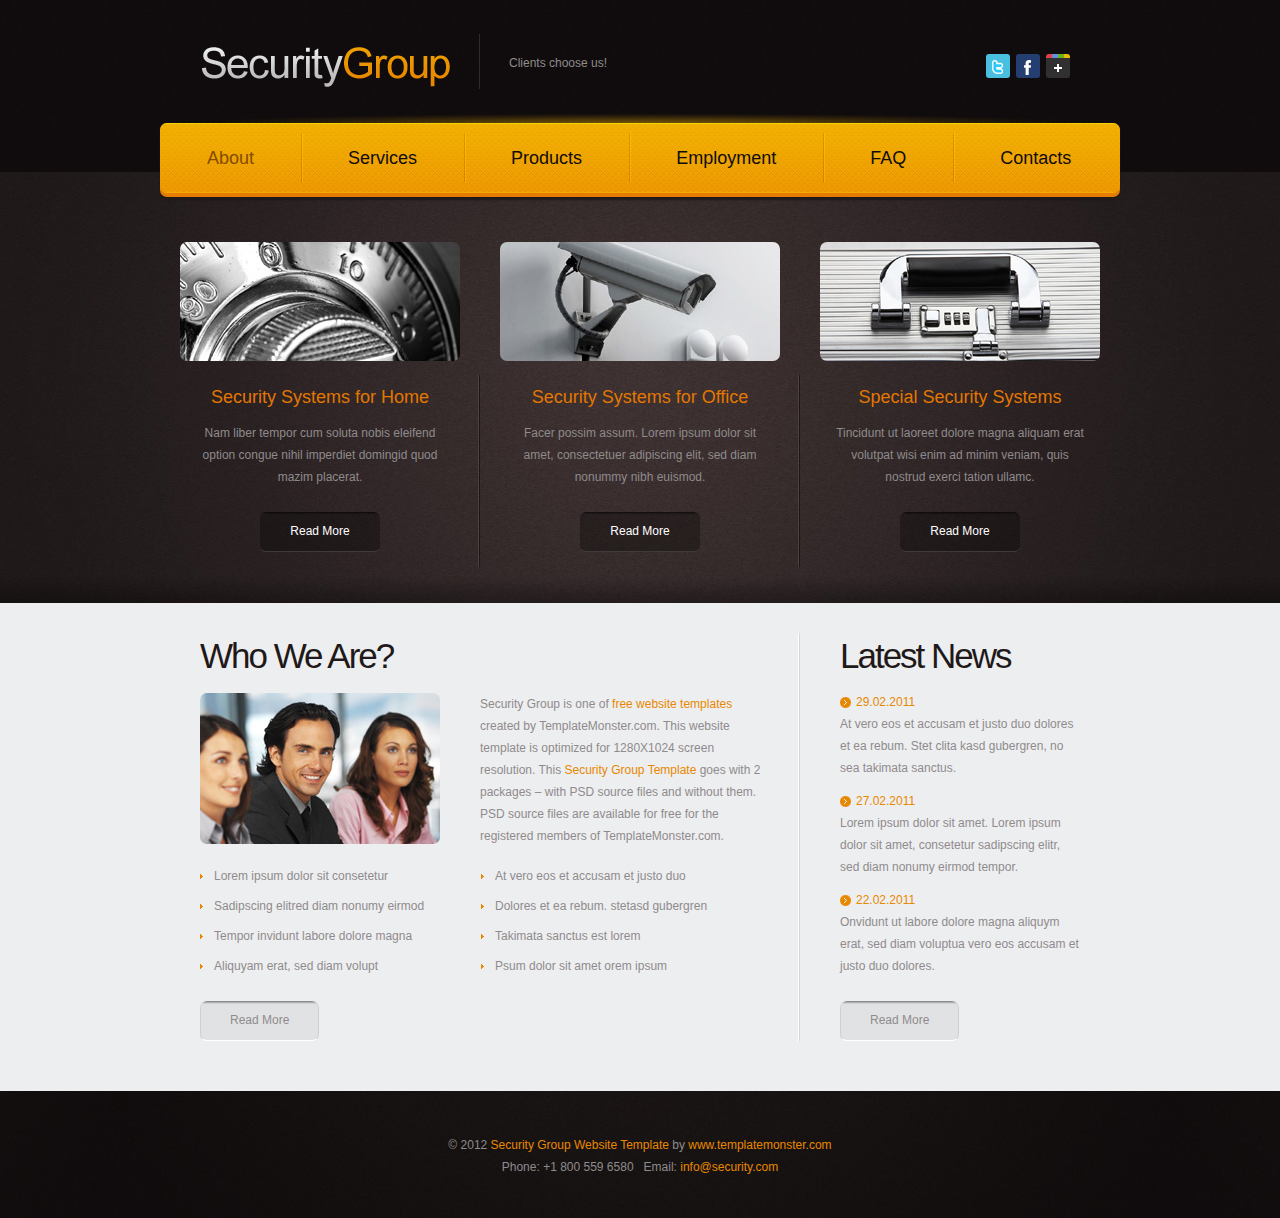
<file: site/index.html>
<!DOCTYPE html>
<html lang="en">
<head>
    <title>About</title>
    <meta charset="utf-8">
    <link rel="stylesheet" type="text/css" media="screen" href="css/reset.css">
    <link rel="stylesheet" type="text/css" media="screen" href="css/style.css">
    <script src="js/jquery-1.7.min.js"></script>
    <script src="js/jquery.easing.1.3.js"></script>
    <script src="js/FF-cash.js"></script>
	<!--[if lt IE 8]>
       <div style=' clear: both; text-align:center; position: relative;'>
         <a href="http://windows.microsoft.com/en-US/internet-explorer/products/ie/home?ocid=ie6_countdown_bannercode">
           <img src="http://storage.ie6countdown.com/assets/100/images/banners/warning_bar_0000_us.jpg" border="0" height="42" width="820" alt="You are using an outdated browser. For a faster, safer browsing experience, upgrade for free today." />
        </a>
      </div>
    <![endif]-->
    <!--[if lt IE 9]>
   		<script type="text/javascript" src="js/html5.js"></script>
    	<link rel="stylesheet" type="text/css" media="screen" href="css/ie.css">
	<![endif]-->
</head>
<body>

<!--==============================header=================================-->
  <header>
  	<div class="main">
      <div class="wrap">
          <h1><a href="index.html"><img src="images/logo.png" alt=""></a></h1>
          <div class="slogan">Clients choose us!</div>
          <div class="tooltips">
          	<a href="#"><img src="images/icon-1.png" alt=""></a><a href="#"><img src="images/icon-2.png" alt=""></a><a href="#"><img src="images/icon-3.png" alt=""></a>
          </div>
      </div>
      <div class="nav-shadow">
      	<div>
          <nav>
              <ul class="menu">
                  <li class="current"><a href="index.html">About</a></li>
                  <li><a href="services.html">Services</a></li>
                  <li><a href="products.html">Products</a></li>
                  <li><a href="employment.html">Employment</a></li>
                  <li><a href="faq.html">FAQ</a></li>
                  <li><a href="contacts.html">Contacts</a></li>
              </ul>    
          </nav>
         </div> 
      </div>
    </div> 
    <div class="header-content">
      <div class="wrap main">
      	<div class="block-1">
        	<img src="images/page1-img1.jpg" alt="" class="img-radius">
            <div class="border-1">
            	<p class="color-1 p2">Security Systems for Home</p>
                <p>Nam liber tempor cum soluta nobis eleifend option congue nihil imperdiet domingid quod mazim placerat.</p>
                <a href="#" class="button top-1">Read More</a>
            </div>
        </div>
        <div class="block-1">
        	<img src="images/page1-img2.jpg" alt="" class="img-radius">
            <div class="border-1">
            	<p class="color-1 p2">Security Systems for Office</p>
                <p>Facer possim assum. Lorem ipsum dolor sit amet, consectetuer adipiscing elit, sed diam nonummy nibh euismod.</p>
                <a href="#" class="button top-1">Read More</a>
            </div>
        </div>
        <div class="block-1">
        	<img src="images/page1-img3.jpg" alt="" class="img-radius">
            <div>
            	<p class="color-1 p2">Special Security Systems</p>
                <p>Tincidunt ut laoreet dolore magna aliquam erat volutpat wisi enim ad minim veniam, quis nostrud exerci tation ullamc.</p>
                <a href="#" class="button top-1">Read More</a>
            </div>
        </div>
      </div>
    </div>
  </header>
<!--==============================content================================-->
  <section id="content">
      <div>
      	<div class="wrap">
        	<div class="col-1 border-2">
            	<h2 class="p3">Who We Are?</h2>
                <div class="wrap">
                	<img src="images/page1-img4.jpg" alt="" class="img-indent img-radius">
                    <p class="extra-wrap">Security Group is one of <a href="http://blog.templatemonster.com/free-website-templates/" class="link" target="_blank">free website templates</a> created by TemplateMonster.com. This website template is optimized for 1280X1024 screen resolution. This <a href="http://blog.templatemonster.com/2012/03/12/free-website-template-security-project/" class="link" target="_blank" rel="nofollow">Security Group Template</a> goes with 2 packages – with PSD source files and without them. PSD source files are available for free for the registered members of TemplateMonster.com.</p>
                </div>
                <div class="wrap top-2">
                	<ul class="list-1 fleft">
                    	<li><a href="#">Lorem ipsum dolor sit  consetetur</a></li>
                        <li><a href="#">Sadipscing elitred diam nonumy eirmod</a></li>
                        <li><a href="#">Tempor invidunt labore dolore magna</a></li>
                        <li><a href="#">Aliquyam erat, sed diam volupt</a></li>
                    </ul>
                    <ul class="list-1 fleft">
                    	<li><a href="#">At vero eos et accusam et justo duo</a></li>
                        <li><a href="#">Dolores et ea rebum. stetasd gubergren</a></li>
                        <li><a href="#">Takimata sanctus est lorem</a></li>
                        <li><a href="#">Psum dolor sit amet orem ipsum</a></li>
                    </ul>
                </div>
                <a href="#" class="button-1 top-3">Read More</a>
            </div>
            <div class="col-2">
            	<h2 class="p2">Latest News</h2>
                <a href="#" class="link-2">29.02.2011</a>
                <p class="p4">At vero eos et accusam et justo duo dolores et ea rebum. Stet clita kasd gubergren, no sea takimata sanctus.</p>
                <a href="#" class="link-2">27.02.2011</a>
                <p class="p4">Lorem ipsum dolor sit amet. Lorem ipsum dolor sit amet, consetetur sadipscing elitr, sed diam nonumy eirmod tempor.</p>
                <a href="#" class="link-2">22.02.2011</a>
                <p>Onvidunt ut labore dolore magna aliquym erat, sed diam voluptua vero eos accusam et justo duo dolores.</p>
                <a href="#" class="button-1 top-1">Read More</a>
            </div>    
        </div>
      </div>
  </section> 
<!--==============================footer=================================-->
  <footer>
      <p>© 2012 <a href="#" class="link">Security Group Website Template</a> by <a class="link" href="http://www.templatemonster.com/" target="_blank" rel="nofollow">www.templatemonster.com</a></p>
      <p>Phone: +1 800 559 6580 &nbsp; Email: <a href="#" class="link">info@security.com</a></p>
  </footer>	
</body>
</html>
</file>
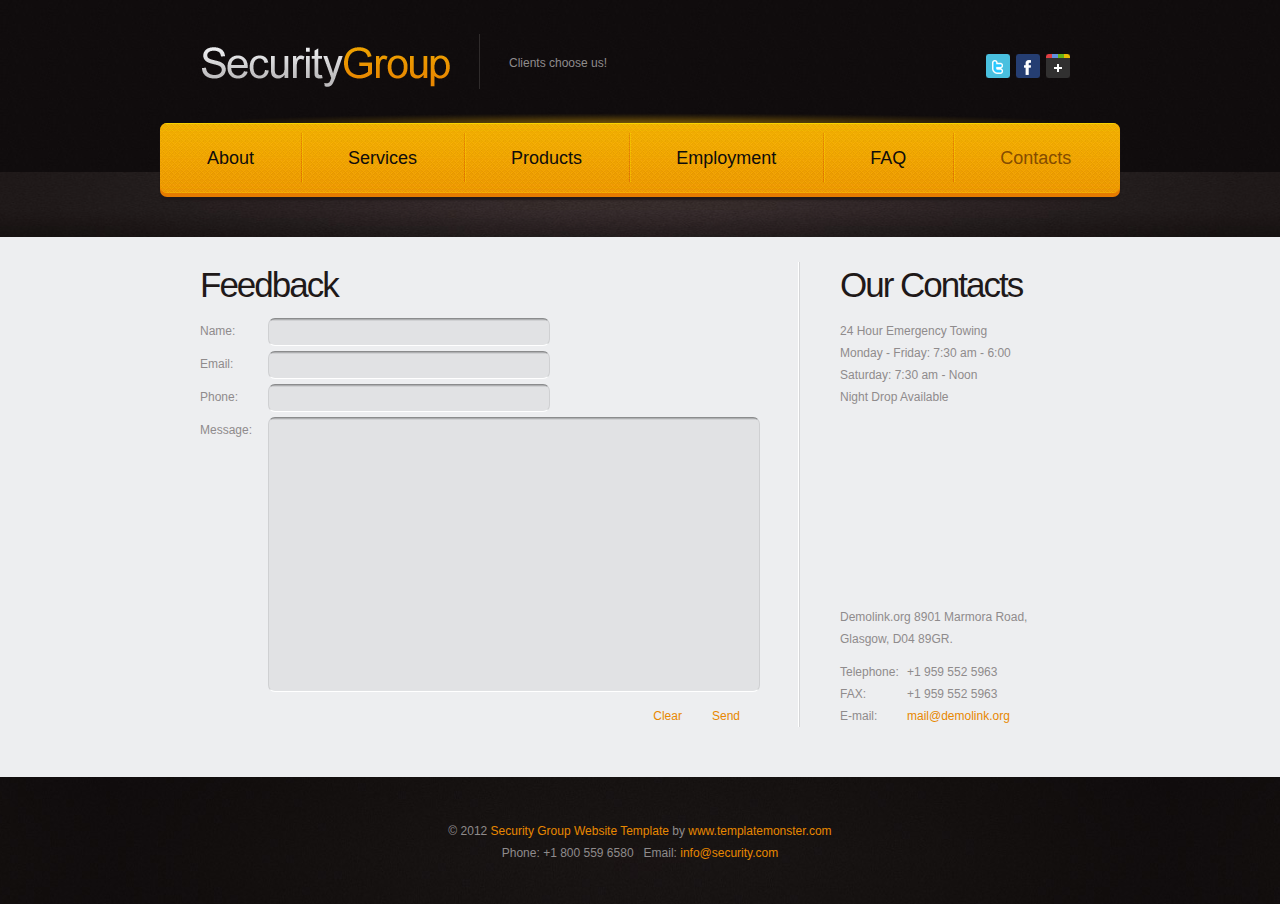
<file: site/contacts.html>
<!DOCTYPE html>
<html lang="en">
<head>
    <title>Contacts</title>
    <meta charset="utf-8">
    <link rel="stylesheet" type="text/css" media="screen" href="css/reset.css">
    <link rel="stylesheet" type="text/css" media="screen" href="css/style.css">
    <script src="js/jquery-1.7.min.js"></script>
    <script src="js/jquery.easing.1.3.js"></script>
    <script src="js/FF-cash.js"></script>
	<!--[if lt IE 8]>
       <div style=' clear: both; text-align:center; position: relative;'>
         <a href="http://windows.microsoft.com/en-US/internet-explorer/products/ie/home?ocid=ie6_countdown_bannercode">
           <img src="http://storage.ie6countdown.com/assets/100/images/banners/warning_bar_0000_us.jpg" border="0" height="42" width="820" alt="You are using an outdated browser. For a faster, safer browsing experience, upgrade for free today." />
        </a>
      </div>
    <![endif]-->
    <!--[if lt IE 9]>
   		<script type="text/javascript" src="js/html5.js"></script>
    	<link rel="stylesheet" type="text/css" media="screen" href="css/ie.css">
	<![endif]-->
</head>
<body>

<!--==============================header=================================-->
  <header>
  	<div class="main">
      <div class="wrap">
          <h1><a href="index.html"><img src="images/logo.png" alt=""></a></h1>
          <div class="slogan">Clients choose us!</div>
          <div class="tooltips">
          	<a href="#"><img src="images/icon-1.png" alt=""></a><a href="#"><img src="images/icon-2.png" alt=""></a><a href="#"><img src="images/icon-3.png" alt=""></a>
          </div>
      </div>
      <div class="nav-shadow">
      	<div>
          <nav>
              <ul class="menu">
                  <li><a href="index.html">About</a></li>
                  <li><a href="services.html">Services</a></li>
                  <li><a href="products.html">Products</a></li>
                  <li><a href="employment.html">Employment</a></li>
                  <li><a href="faq.html">FAQ</a></li>
                  <li class="current"><a href="contacts.html">Contacts</a></li>
              </ul>    
          </nav>
         </div> 
      </div>
    </div> 
    <div class="header-content header-subpages"></div>
  </header> 
<!--==============================content================================-->
  <section id="content" class="content-subpages">
      <div>
      	<div class="wrap">
        	<div class="col-1 border-2">
            	<h2>Feedback</h2>
                <form id="form" method="post" >
                  <fieldset>
                    <label><strong>Name:</strong><input type="text" value=""></label>
                    <label><strong>Email:</strong><input type="text" value=""></label>
                    <label><strong>Phone:</strong><input type="text" value=""></label>
                    <label><strong>Message:</strong><textarea></textarea></label>
                    <div class="btns"><a href="#" class="link">Clear</a><a href="#" class="link" onClick="document.getElementById('form').submit()">Send</a></div>
                  </fieldset>  
                </form> 
            </div>
            <div class="col-2">
            	<h2 class="p2">Our Contacts</h2>
                <p>24 Hour Emergency Towing<br>
Monday - Friday: 7:30 am - 6:00<br>
Saturday: 7:30 am - Noon<br>
Night Drop Available</p>
                <div class="map">
                  <iframe src="http://maps.google.com/maps?f=q&amp;source=s_q&amp;hl=en&amp;geocode=&amp;q=Brooklyn,+New+York,+NY,+United+States&amp;aq=0&amp;sll=37.0625,-95.677068&amp;sspn=61.282355,146.513672&amp;ie=UTF8&amp;hq=&amp;hnear=Brooklyn,+Kings,+New+York&amp;ll=40.649974,-73.950005&amp;spn=0.01628,0.025663&amp;z=14&amp;iwloc=A&amp;output=embed"></iframe>
                </div>
                <dl>
                	<dt class="p4">Demolink.org 8901 Marmora Road,<br> Glasgow, D04 89GR.</dt>
                    <dd><span>Telephone:</span>+1 959 552 5963</dd>
                    <dd><span>FAX:</span>+1 959 552 5963</dd>
                    <dd><span>E-mail:</span><a href="#" class="link">mail@demolink.org</a></dd>
            	</dl>
            </div>    
        </div>
      </div>
  </section> 
<!--==============================footer=================================-->
  <footer>
      <p>© 2012 <a href="#" class="link">Security Group Website Template</a> by <a class="link" href="http://www.templatemonster.com/" target="_blank" rel="nofollow">www.templatemonster.com</a></p>
      <p>Phone: +1 800 559 6580 &nbsp; Email: <a href="#" class="link">info@security.com</a></p>
  </footer>	
</body>
</html>
</file>
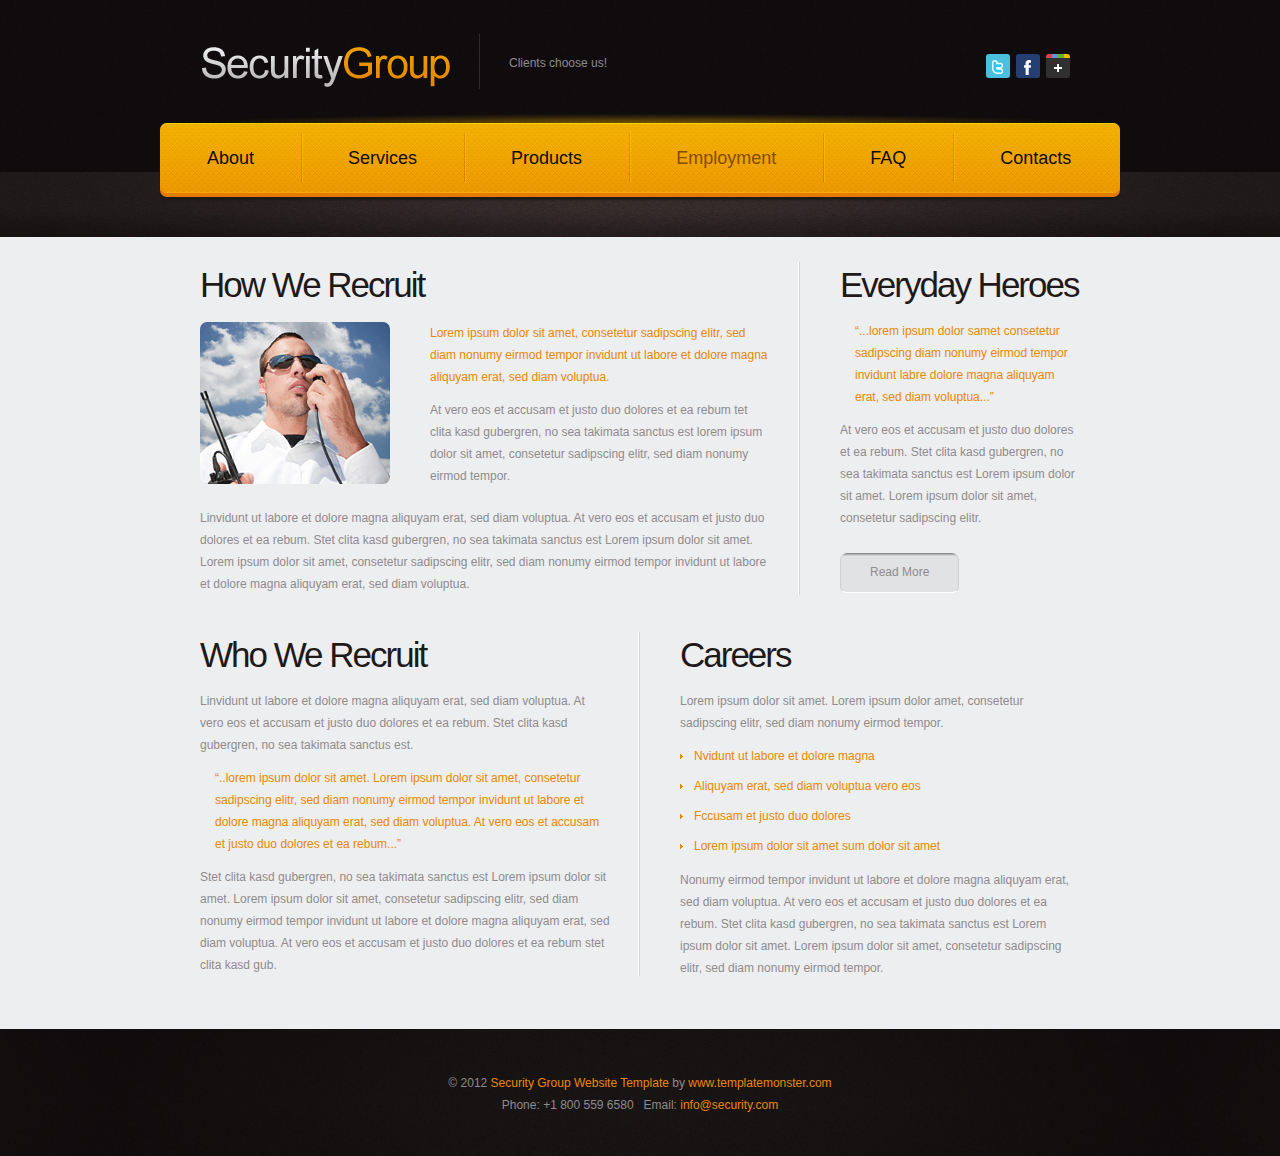
<file: site/employment.html>
<!DOCTYPE html>
<html lang="en">
<head>
    <title>Employment</title>
    <meta charset="utf-8">
    <link rel="stylesheet" type="text/css" media="screen" href="css/reset.css">
    <link rel="stylesheet" type="text/css" media="screen" href="css/style.css">
    <script src="js/jquery-1.7.min.js"></script>
    <script src="js/jquery.easing.1.3.js"></script>
    <script src="js/FF-cash.js"></script>
	<!--[if lt IE 8]>
       <div style=' clear: both; text-align:center; position: relative;'>
         <a href="http://windows.microsoft.com/en-US/internet-explorer/products/ie/home?ocid=ie6_countdown_bannercode">
           <img src="http://storage.ie6countdown.com/assets/100/images/banners/warning_bar_0000_us.jpg" border="0" height="42" width="820" alt="You are using an outdated browser. For a faster, safer browsing experience, upgrade for free today." />
        </a>
      </div>
    <![endif]-->
    <!--[if lt IE 9]>
   		<script type="text/javascript" src="js/html5.js"></script>
    	<link rel="stylesheet" type="text/css" media="screen" href="css/ie.css">
	<![endif]-->
</head>
<body>

<!--==============================header=================================-->
  <header>
  	<div class="main">
      <div class="wrap">
          <h1><a href="index.html"><img src="images/logo.png" alt=""></a></h1>
          <div class="slogan">Clients choose us!</div>
          <div class="tooltips">
          	<a href="#"><img src="images/icon-1.png" alt=""></a><a href="#"><img src="images/icon-2.png" alt=""></a><a href="#"><img src="images/icon-3.png" alt=""></a>
          </div>
      </div>
      <div class="nav-shadow">
      	<div>
          <nav>
              <ul class="menu">
                  <li><a href="index.html">About</a></li>
                  <li><a href="services.html">Services</a></li>
                  <li><a href="products.html">Products</a></li>
                  <li class="current"><a href="employment.html">Employment</a></li>
                  <li><a href="faq.html">FAQ</a></li>
                  <li><a href="contacts.html">Contacts</a></li>
              </ul>    
          </nav>
         </div> 
      </div>
    </div> 
    <div class="header-content header-subpages"></div>
  </header> 
<!--==============================content================================-->
  <section id="content" class="content-subpages">
      <div>
      	<div class="wrap">
        	<div class="col-1 border-2">
            	<h2 class="p3">How We Recruit</h2>
                <div class="wrap p5">
                	<img src="images/page4-img1.jpg" alt="" class="img-indent img-radius">
                    <div class="extra-wrap">
                    	<p class="p4"><a href="#" class="link">Lorem ipsum dolor sit amet, consetetur sadipscing elitr, sed diam nonumy eirmod tempor invidunt ut labore et dolore magna aliquyam erat, sed diam voluptua.</a></p>
                        <p>At vero eos et accusam et justo duo dolores et ea rebum tet clita kasd gubergren, no sea takimata sanctus est lorem ipsum dolor sit amet, consetetur sadipscing elitr, sed diam nonumy eirmod tempor.</p>
                    </div>
                </div>
                <p>Linvidunt ut labore et dolore magna aliquyam erat, sed diam voluptua. At vero eos et accusam et justo duo dolores et ea rebum. Stet clita kasd gubergren, no sea takimata sanctus est Lorem ipsum dolor sit amet. Lorem ipsum dolor sit amet, consetetur sadipscing elitr, sed diam nonumy eirmod tempor invidunt ut labore et dolore magna aliquyam erat, sed diam voluptua. </p>
            </div>
            <div class="col-2">
            	<h2 class="p2">Everyday Heroes</h2>
                <blockquote class="p4">“...lorem ipsum dolor samet consetetur sadipscing diam nonumy eirmod tempor invidunt labre dolore magna aliquyam erat, sed diam voluptua...” </blockquote>
                <p>At vero eos et accusam et justo duo dolores et ea rebum. Stet clita kasd gubergren, no sea takimata sanctus est Lorem ipsum dolor sit amet. Lorem ipsum dolor sit amet, consetetur sadipscing elitr.</p>
                <a href="#" class="button-1 top-1">Read More</a>
            </div>    
        </div>
        <div class="wrap top-5">
        	<div class="col-3 border-2">
            	<h2 class="p2">Who We Recruit</h2>
                <p class="p4">Linvidunt ut labore et dolore magna aliquyam erat, sed diam voluptua. At vero eos et accusam et justo duo dolores et ea rebum. Stet clita kasd gubergren, no sea takimata sanctus est.</p>
                <blockquote class="p4">“..lorem ipsum dolor sit amet. Lorem ipsum dolor sit amet, consetetur sadipscing elitr, sed diam nonumy eirmod tempor invidunt ut labore et dolore magna aliquyam erat, sed diam voluptua. At vero eos et accusam et justo duo dolores et ea rebum...” </blockquote>
                <p>Stet clita kasd gubergren, no sea takimata sanctus est Lorem ipsum dolor sit amet. Lorem ipsum dolor sit amet, consetetur sadipscing elitr, sed diam nonumy eirmod tempor invidunt ut labore et dolore magna aliquyam erat, sed diam voluptua. At vero eos et accusam et justo duo dolores et ea rebum stet clita kasd gub.</p>
            </div>
            <div class="col-4">
            	<h2 class="p2">Careers</h2>
                <p class="p4">Lorem ipsum dolor sit amet. Lorem ipsum dolor amet, consetetur sadipscing elitr, sed diam nonumy eirmod tempor.</p>
                <ul class="list-2">
                    <li><a href="#">Nvidunt ut labore et dolore magna</a></li>
                    <li><a href="#">Aliquyam erat, sed diam voluptua vero eos</a></li>
                    <li><a href="#">Fccusam et justo duo dolores</a></li>
                    <li><a href="#">Lorem ipsum dolor sit amet sum dolor sit amet</a></li>
                </ul>
                <p class="top-7">Nonumy eirmod tempor invidunt ut labore et dolore magna aliquyam erat, sed diam voluptua. At vero eos et accusam et justo duo dolores et ea rebum. Stet clita kasd gubergren, no sea takimata sanctus est Lorem ipsum dolor sit amet. Lorem ipsum dolor sit amet, consetetur sadipscing elitr, sed diam nonumy eirmod tempor.</p>
            </div>    
        </div>
      </div>
  </section> 
<!--==============================footer=================================-->
  <footer>
      <p>© 2012 <a href="#" class="link">Security Group Website Template</a> by <a class="link" href="http://www.templatemonster.com/" target="_blank" rel="nofollow">www.templatemonster.com</a></p>
      <p>Phone: +1 800 559 6580 &nbsp; Email: <a href="#" class="link">info@security.com</a></p>
  </footer>	
</body>
</html>
</file>
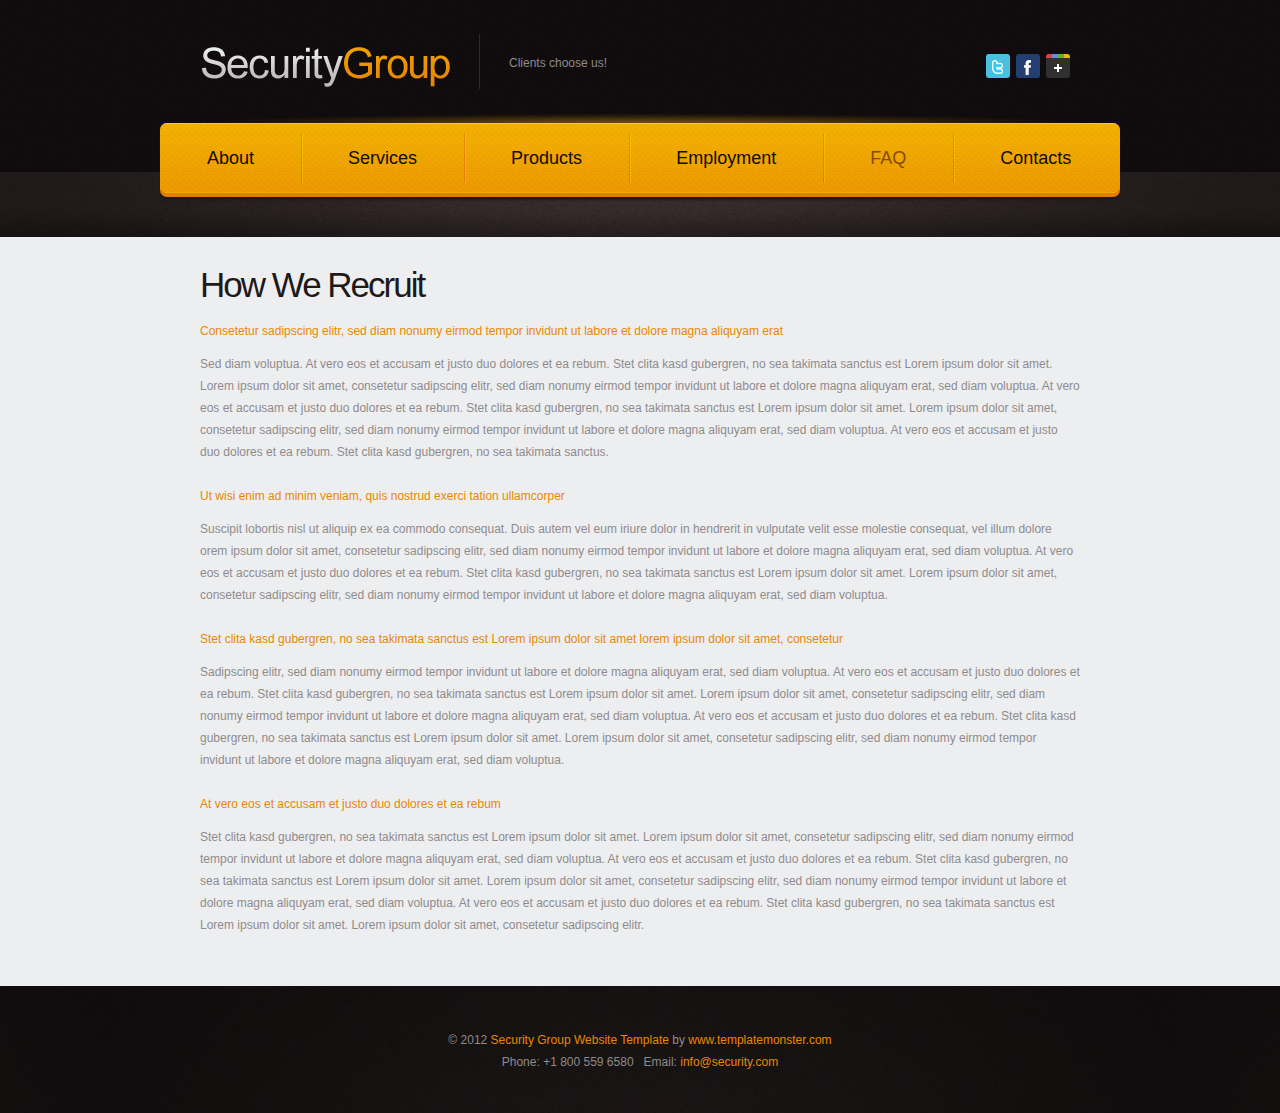
<file: site/faq.html>
<!DOCTYPE html>
<html lang="en">
<head>
    <title>FAQ</title>
    <meta charset="utf-8">
    <link rel="stylesheet" type="text/css" media="screen" href="css/reset.css">
    <link rel="stylesheet" type="text/css" media="screen" href="css/style.css">
    <script src="js/jquery-1.7.min.js"></script>
    <script src="js/jquery.easing.1.3.js"></script>
    <script src="js/FF-cash.js"></script>
	<!--[if lt IE 8]>
       <div style=' clear: both; text-align:center; position: relative;'>
         <a href="http://windows.microsoft.com/en-US/internet-explorer/products/ie/home?ocid=ie6_countdown_bannercode">
           <img src="http://storage.ie6countdown.com/assets/100/images/banners/warning_bar_0000_us.jpg" border="0" height="42" width="820" alt="You are using an outdated browser. For a faster, safer browsing experience, upgrade for free today." />
        </a>
      </div>
    <![endif]-->
    <!--[if lt IE 9]>
   		<script type="text/javascript" src="js/html5.js"></script>
    	<link rel="stylesheet" type="text/css" media="screen" href="css/ie.css">
	<![endif]-->
</head>
<body>

<!--==============================header=================================-->
  <header>
  	<div class="main">
      <div class="wrap">
          <h1><a href="index.html"><img src="images/logo.png" alt=""></a></h1>
          <div class="slogan">Clients choose us!</div>
          <div class="tooltips">
          	<a href="#"><img src="images/icon-1.png" alt=""></a><a href="#"><img src="images/icon-2.png" alt=""></a><a href="#"><img src="images/icon-3.png" alt=""></a>
          </div>
      </div>
      <div class="nav-shadow">
      	<div>
          <nav>
              <ul class="menu">
                  <li><a href="index.html">About</a></li>
                  <li><a href="services.html">Services</a></li>
                  <li><a href="products.html">Products</a></li>
                  <li><a href="employment.html">Employment</a></li>
                  <li class="current"><a href="faq.html">FAQ</a></li>
                  <li><a href="contacts.html">Contacts</a></li>
              </ul>    
          </nav>
         </div> 
      </div>
    </div> 
    <div class="header-content header-subpages"></div>
  </header> 
<!--==============================content================================-->
  <section id="content" class="content-subpages">
      <div>
      	<div class="wrap">
            <h2 class="p2">How We Recruit</h2>
            <p class="color-3 p4">Consetetur sadipscing elitr, sed diam nonumy eirmod tempor invidunt ut labore et dolore magna aliquyam erat</p>
            <p class="p1">Sed diam voluptua. At vero eos et accusam et justo duo dolores et ea rebum. Stet clita kasd gubergren, no sea takimata sanctus est Lorem ipsum dolor sit amet. Lorem ipsum dolor sit amet, consetetur sadipscing elitr, sed diam nonumy eirmod tempor invidunt ut labore et dolore magna aliquyam erat, sed diam voluptua. At vero eos et accusam et justo duo dolores et ea rebum. Stet clita kasd gubergren, no sea takimata sanctus est Lorem ipsum dolor sit amet. Lorem ipsum dolor sit amet, consetetur sadipscing elitr, sed diam nonumy eirmod tempor invidunt ut labore et dolore magna aliquyam erat, sed diam voluptua. At vero eos et accusam et justo duo dolores et ea rebum. Stet clita kasd gubergren, no sea takimata sanctus. </p>
            <p class="color-3 p4">Ut wisi enim ad minim veniam, quis nostrud exerci tation ullamcorper</p>
            <p class="p1">Suscipit lobortis nisl ut aliquip ex ea commodo consequat. Duis autem vel eum iriure dolor in hendrerit in vulputate velit esse molestie consequat, vel illum dolore orem ipsum dolor sit amet, consetetur sadipscing elitr, sed diam nonumy eirmod tempor invidunt ut labore et dolore magna aliquyam erat, sed diam voluptua. At vero eos et accusam et justo duo dolores et ea rebum. Stet clita kasd gubergren, no sea takimata sanctus est Lorem ipsum dolor sit amet. Lorem ipsum dolor sit amet, consetetur sadipscing elitr, sed diam nonumy eirmod tempor invidunt ut labore et dolore magna aliquyam erat, sed diam voluptua.</p>
            <p class="color-3 p4">Stet clita kasd gubergren, no sea takimata sanctus est Lorem ipsum dolor sit amet lorem ipsum dolor sit amet, consetetur </p>
            <p class="p1">Sadipscing elitr, sed diam nonumy eirmod tempor invidunt ut labore et dolore magna aliquyam erat, sed diam voluptua. At vero eos et accusam et justo duo dolores et ea rebum. Stet clita kasd gubergren, no sea takimata sanctus est Lorem ipsum dolor sit amet. Lorem ipsum dolor sit amet, consetetur sadipscing elitr, sed diam nonumy eirmod tempor invidunt ut labore et dolore magna aliquyam erat, sed diam voluptua. At vero eos et accusam et justo duo dolores et ea rebum. Stet clita kasd gubergren, no sea takimata sanctus est Lorem ipsum dolor sit amet. Lorem ipsum dolor sit amet, consetetur sadipscing elitr, sed diam nonumy eirmod tempor invidunt ut labore et dolore magna aliquyam erat, sed diam voluptua. </p>
            <p class="color-3 p4">At vero eos et accusam et justo duo dolores et ea rebum</p>
            <p>Stet clita kasd gubergren, no sea takimata sanctus est Lorem ipsum dolor sit amet. Lorem ipsum dolor sit amet, consetetur sadipscing elitr, sed diam nonumy eirmod tempor invidunt ut labore et dolore magna aliquyam erat, sed diam voluptua. At vero eos et accusam et justo duo dolores et ea rebum. Stet clita kasd gubergren, no sea takimata sanctus est Lorem ipsum dolor sit amet. Lorem ipsum dolor sit amet, consetetur sadipscing elitr, sed diam nonumy eirmod tempor invidunt ut labore et dolore magna aliquyam erat, sed diam voluptua. At vero eos et accusam et justo duo dolores et ea rebum. Stet clita kasd gubergren, no sea takimata sanctus est Lorem ipsum dolor sit amet. Lorem ipsum dolor sit amet, consetetur sadipscing elitr.</p>
        </div>
      </div>
  </section> 
<!--==============================footer=================================-->
  <footer>
      <p>© 2012 <a href="#" class="link">Security Group Website Template</a> by <a class="link" href="http://www.templatemonster.com/" target="_blank" rel="nofollow">www.templatemonster.com</a></p>
      <p>Phone: +1 800 559 6580 &nbsp; Email: <a href="#" class="link">info@security.com</a></p>
  </footer>	
</body>
</html>
</file>
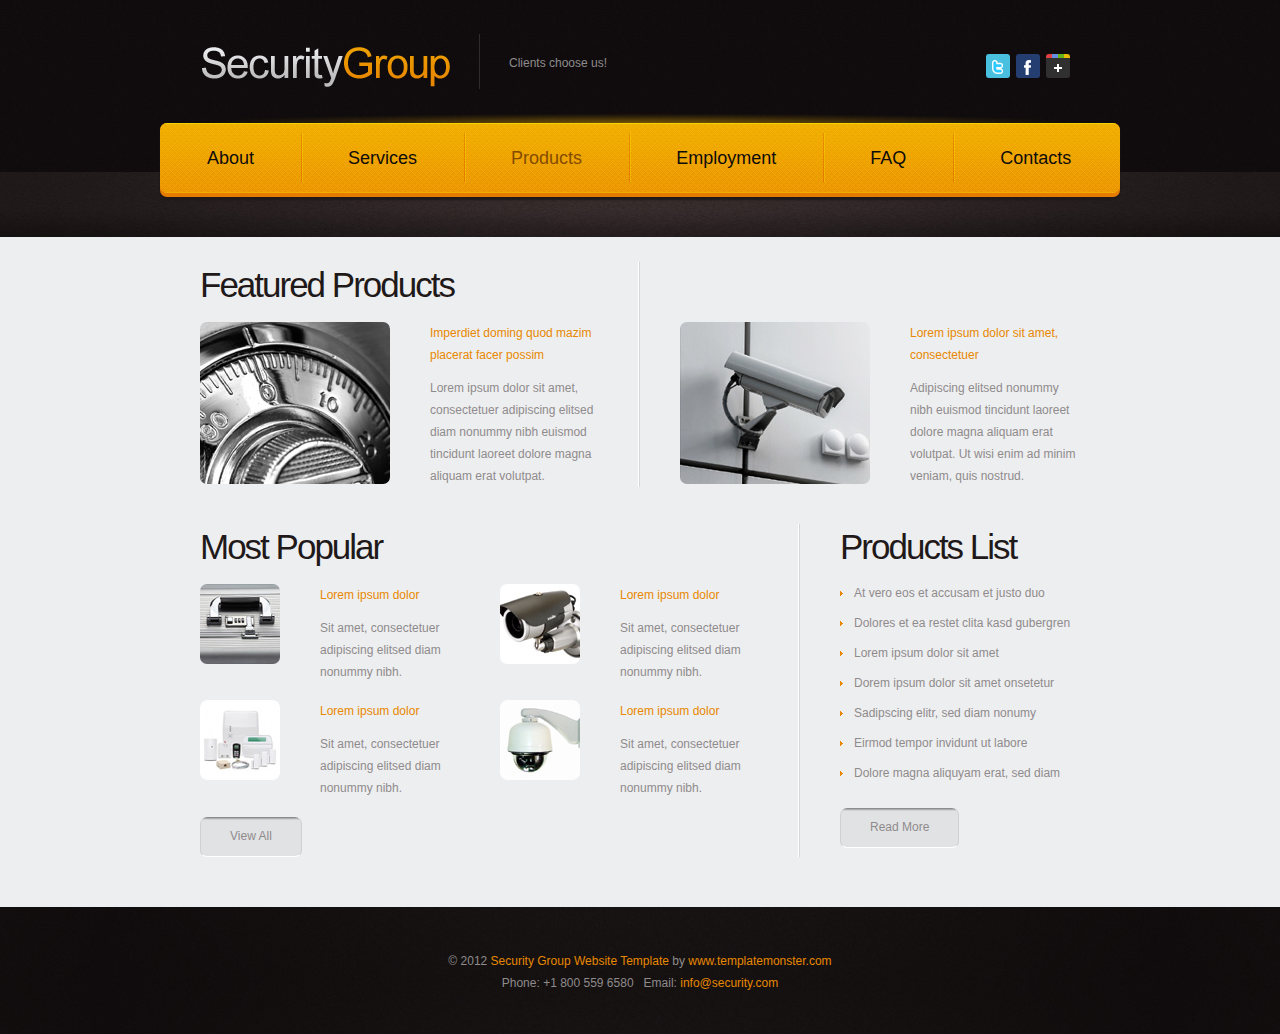
<file: site/products.html>
<!DOCTYPE html>
<html lang="en">
<head>
    <title>Products</title>
    <meta charset="utf-8">
    <link rel="stylesheet" type="text/css" media="screen" href="css/reset.css">
    <link rel="stylesheet" type="text/css" media="screen" href="css/style.css">
    <script src="js/jquery-1.7.min.js"></script>
    <script src="js/jquery.easing.1.3.js"></script>
    <script src="js/FF-cash.js"></script>
	<!--[if lt IE 8]>
       <div style=' clear: both; text-align:center; position: relative;'>
         <a href="http://windows.microsoft.com/en-US/internet-explorer/products/ie/home?ocid=ie6_countdown_bannercode">
           <img src="http://storage.ie6countdown.com/assets/100/images/banners/warning_bar_0000_us.jpg" border="0" height="42" width="820" alt="You are using an outdated browser. For a faster, safer browsing experience, upgrade for free today." />
        </a>
      </div>
    <![endif]-->
    <!--[if lt IE 9]>
   		<script type="text/javascript" src="js/html5.js"></script>
    	<link rel="stylesheet" type="text/css" media="screen" href="css/ie.css">
	<![endif]-->
</head>
<body>

<!--==============================header=================================-->
  <header>
  	<div class="main">
      <div class="wrap">
          <h1><a href="index.html"><img src="images/logo.png" alt=""></a></h1>
          <div class="slogan">Clients choose us!</div>
          <div class="tooltips">
          	<a href="#"><img src="images/icon-1.png" alt=""></a><a href="#"><img src="images/icon-2.png" alt=""></a><a href="#"><img src="images/icon-3.png" alt=""></a>
          </div>
      </div>
      <div class="nav-shadow">
      	<div>
          <nav>
              <ul class="menu">
                  <li><a href="index.html">About</a></li>
                  <li><a href="services.html">Services</a></li>
                  <li class="current"><a href="products.html">Products</a></li>
                  <li><a href="employment.html">Employment</a></li>
                  <li><a href="faq.html">FAQ</a></li>
                  <li><a href="contacts.html">Contacts</a></li>
              </ul>    
          </nav>
         </div> 
      </div>
    </div> 
    <div class="header-content header-subpages"></div>
  </header> 
<!--==============================content================================-->
  <section id="content" class="content-subpages">
      <div>
      	<div class="wrap">
        	<div class="col-3 border-2 block-2">
               <h2 class="p3">Featured Products</h2>
                <div class="wrap">
                	<img src="images/page3-img1.jpg" alt="" class="img-indent img-radius">
                    <div class="extra-wrap">
                    	<p class="p4"><a href="#" class="link">Imperdiet doming quod mazim placerat facer possim</a></p>
                        <p>Lorem ipsum dolor sit amet, consectetuer adipiscing elitsed diam nonummy nibh euismod tincidunt laoreet dolore magna aliquam erat volutpat. </p>
                    </div>
                 </div>   
            </div>
            <div class="col-4 block-2">
                <div class="wrap top-4">
                	<img src="images/page3-img2.jpg" alt="" class="img-indent img-radius">
                    <div class="extra-wrap">
                    	<p class="p4"><a href="#" class="link">Lorem ipsum dolor sit amet, consectetuer</a></p>
                        <p>Adipiscing elitsed nonummy nibh euismod tincidunt laoreet dolore magna aliquam erat volutpat. Ut wisi enim ad minim veniam, quis nostrud.</p>
                    </div>
                 </div>   
            </div>
        </div>
        <div class="wrap top-5">
        	<div class="col-1 border-2">
            	<h2 class="p3">Most Popular</h2>
                <div class="wrap block-3">
                	<div class="wrap">
                        <img src="images/page3-img3.jpg" alt="" class="img-indent img-radius">
                        <div class="extra-wrap">
                            <p class="p4"><a href="#" class="link">Lorem ipsum dolor</a></p>
                            <p>Sit amet, consectetuer adipiscing elitsed diam nonummy nibh.</p>
                        </div>
                     </div>
                     <div class="wrap last">
                        <img src="images/page3-img4.jpg" alt="" class="img-indent img-radius">
                        <div class="extra-wrap">
                            <p class="p4"><a href="#" class="link">Lorem ipsum dolor</a></p>
                            <p>Sit amet, consectetuer adipiscing elitsed diam nonummy nibh.</p>
                        </div>
                     </div>
                 </div>  
                 <div class="wrap block-3 top-6">  
                     <div class="wrap">
                        <img src="images/page3-img5.jpg" alt="" class="img-indent img-radius">
                        <div class="extra-wrap">
                            <p class="p4"><a href="#" class="link">Lorem ipsum dolor</a></p>
                            <p>Sit amet, consectetuer adipiscing elitsed diam nonummy nibh.</p>
                        </div>
                     </div>
                     <div class="wrap last">
                        <img src="images/page3-img6.jpg" alt="" class="img-indent img-radius">
                        <div class="extra-wrap">
                            <p class="p4"><a href="#" class="link">Lorem ipsum dolor</a></p>
                            <p>Sit amet, consectetuer adipiscing elitsed diam nonummy nibh.</p>
                        </div>
                     </div>
                </div>
                <a href="#" class="button-1 top-2">View All</a>
            </div>
            <div class="col-2">
            	<h2 class="p2">Products List</h2>
                <ul class="list-1">
                    <li><a href="#">At vero eos et accusam et justo duo</a></li>
                    <li><a href="#">Dolores et ea restet clita kasd gubergren</a></li>
                    <li><a href="#">Lorem ipsum dolor sit amet</a></li>
                    <li><a href="#">Dorem ipsum dolor sit amet onsetetur</a></li>
                    <li><a href="#">Sadipscing elitr, sed diam nonumy</a></li>
                    <li><a href="#">Eirmod tempor invidunt ut labore</a></li>
                    <li><a href="#">Dolore magna aliquyam erat, sed diam</a></li>
                </ul>
                <a href="#" class="button-1 top-3">Read More</a>
            </div>    
        </div>
      </div>
  </section> 
<!--==============================footer=================================-->
  <footer>
      <p>© 2012 <a href="#" class="link">Security Group Website Template</a> by <a class="link" href="http://www.templatemonster.com/" target="_blank" rel="nofollow">www.templatemonster.com</a></p>
      <p>Phone: +1 800 559 6580 &nbsp; Email: <a href="#" class="link">info@security.com</a></p>
  </footer>	
</body>
</html>
</file>
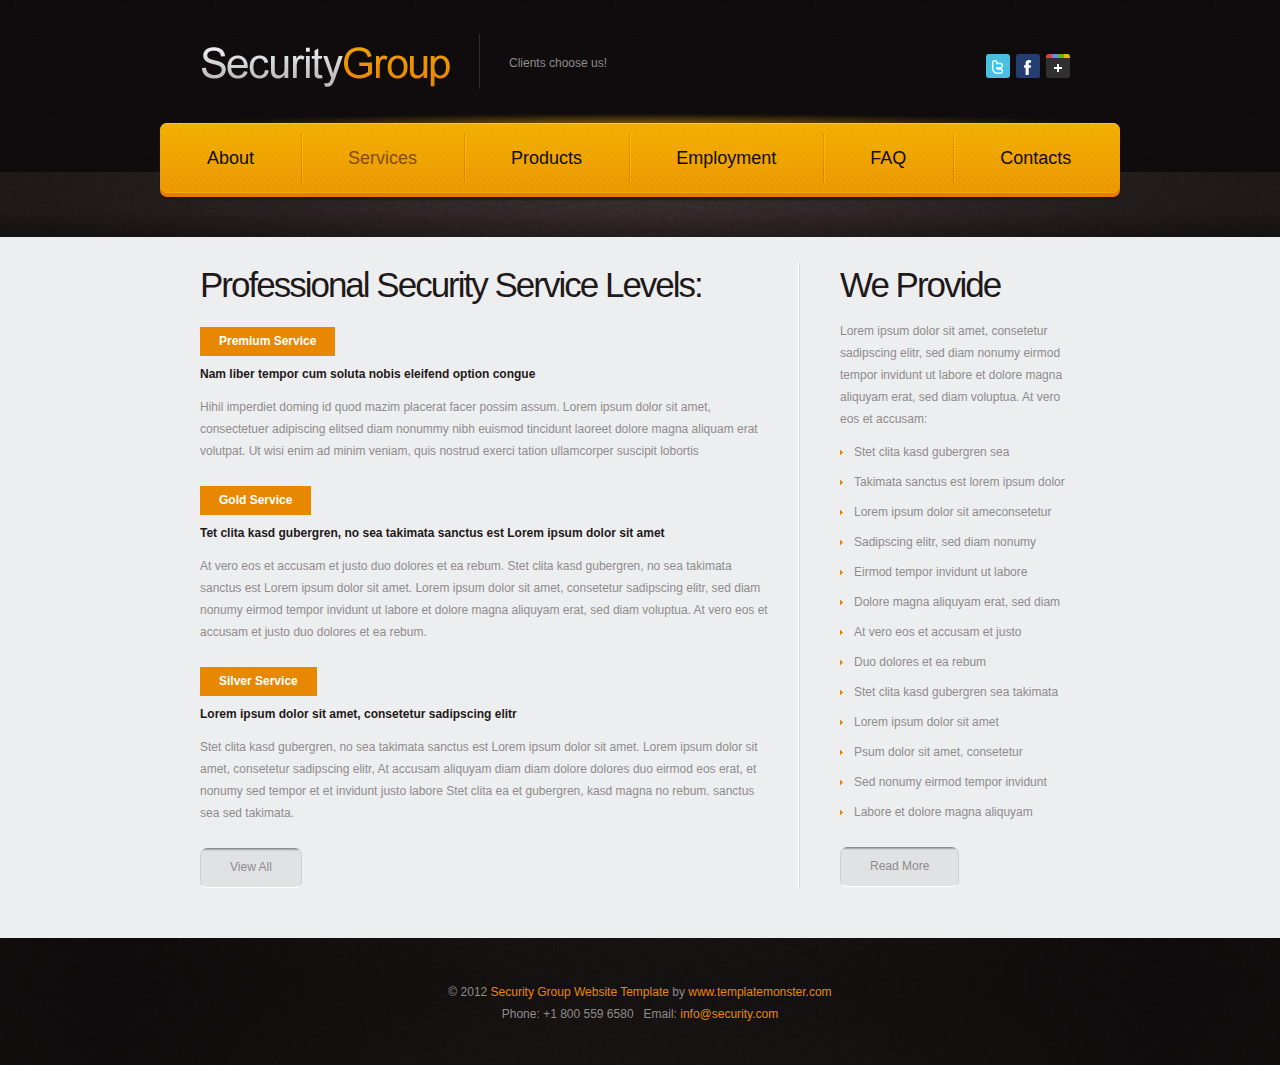
<file: site/services.html>
<!DOCTYPE html>
<html lang="en">
<head>
    <title>Services</title>
    <meta charset="utf-8">
    <link rel="stylesheet" type="text/css" media="screen" href="css/reset.css">
    <link rel="stylesheet" type="text/css" media="screen" href="css/style.css">
    <script src="js/jquery-1.7.min.js"></script>
    <script src="js/jquery.easing.1.3.js"></script>
    <script src="js/FF-cash.js"></script>
	<!--[if lt IE 8]>
       <div style=' clear: both; text-align:center; position: relative;'>
         <a href="http://windows.microsoft.com/en-US/internet-explorer/products/ie/home?ocid=ie6_countdown_bannercode">
           <img src="http://storage.ie6countdown.com/assets/100/images/banners/warning_bar_0000_us.jpg" border="0" height="42" width="820" alt="You are using an outdated browser. For a faster, safer browsing experience, upgrade for free today." />
        </a>
      </div>
    <![endif]-->
    <!--[if lt IE 9]>
   		<script type="text/javascript" src="js/html5.js"></script>
    	<link rel="stylesheet" type="text/css" media="screen" href="css/ie.css">
	<![endif]-->
</head>
<body>

<!--==============================header=================================-->
  <header>
  	<div class="main">
      <div class="wrap">
          <h1><a href="index.html"><img src="images/logo.png" alt=""></a></h1>
          <div class="slogan">Clients choose us!</div>
          <div class="tooltips">
          	<a href="#"><img src="images/icon-1.png" alt=""></a><a href="#"><img src="images/icon-2.png" alt=""></a><a href="#"><img src="images/icon-3.png" alt=""></a>
          </div>
      </div>
      <div class="nav-shadow">
      	<div>
          <nav>
              <ul class="menu">
                  <li><a href="index.html">About</a></li>
                  <li class="current"><a href="services.html">Services</a></li>
                  <li><a href="products.html">Products</a></li>
                  <li><a href="employment.html">Employment</a></li>
                  <li><a href="faq.html">FAQ</a></li>
                  <li><a href="contacts.html">Contacts</a></li>
              </ul>    
          </nav>
         </div> 
      </div>
    </div> 
    <div class="header-content header-subpages"></div>
  </header> 
<!--==============================content================================-->
  <section id="content" class="content-subpages">
      <div>
      	<div class="wrap">
        	<div class="col-1 border-2 block-2">
                <h2 class="p5">Professional Security Service Levels:</h2>
                <a href="#" class="button-2">Premium Service</a>
                <p class="color-2"><strong>Nam liber tempor cum soluta nobis eleifend option congue</strong></p>
                <p>Hihil imperdiet doming id quod mazim placerat facer possim assum. Lorem ipsum dolor sit amet, consectetuer adipiscing elitsed diam nonummy nibh euismod tincidunt laoreet dolore magna aliquam erat volutpat. Ut wisi enim ad minim veniam, quis nostrud exerci tation ullamcorper suscipit lobortis </p>
                <a href="#" class="button-2 top-1">Gold Service</a>
                <p class="color-2"><strong>Tet clita kasd gubergren, no sea takimata sanctus est Lorem ipsum dolor sit amet</strong></p>
                <p>At vero eos et accusam et justo duo dolores et ea rebum. Stet clita kasd gubergren, no sea takimata sanctus est Lorem ipsum dolor sit amet. Lorem ipsum dolor sit amet, consetetur sadipscing elitr, sed diam nonumy eirmod tempor invidunt ut labore et dolore magna aliquyam erat, sed diam voluptua. At vero eos et accusam et justo duo dolores et ea rebum.</p>
                <a href="#" class="button-2 top-1">Silver Service</a>
                <p class="color-2"><strong>Lorem ipsum dolor sit amet, consetetur sadipscing elitr</strong></p>
                <p>Stet clita kasd gubergren, no sea takimata sanctus est Lorem ipsum dolor sit amet. Lorem ipsum dolor sit amet, consetetur sadipscing elitr, At accusam aliquyam diam diam dolore dolores duo eirmod eos erat, et nonumy sed tempor et et invidunt justo labore Stet clita ea et gubergren, kasd magna no rebum. sanctus sea sed takimata.</p>
                <a href="#" class="button-1 top-1">View All</a>
            </div>
            <div class="col-2">
            	<h2 class="p2">We Provide</h2>
                <p class="p4">Lorem ipsum dolor sit amet, consetetur sadipscing elitr, sed diam nonumy eirmod tempor invidunt ut labore et dolore magna aliquyam erat, sed diam voluptua. At vero eos et accusam:</p>
                <ul class="list-1">
                    <li><a href="#">Stet clita kasd gubergren sea</a></li>
                    <li><a href="#">Takimata sanctus est lorem ipsum dolor</a></li>
                    <li><a href="#">Lorem ipsum dolor sit ameconsetetur</a></li>
                    <li><a href="#">Sadipscing elitr, sed diam nonumy</a></li>
                    <li><a href="#">Eirmod tempor invidunt ut labore</a></li>
                    <li><a href="#">Dolore magna aliquyam erat, sed diam</a></li>
                    <li><a href="#">At vero eos et accusam et justo</a></li>
                    <li><a href="#">Duo dolores et ea rebum</a></li>
                    <li><a href="#">Stet clita kasd gubergren sea takimata</a></li>
                    <li><a href="#">Lorem ipsum dolor sit amet</a></li>
                    <li><a href="#">Psum dolor sit amet, consetetur</a></li>
                    <li><a href="#">Sed nonumy eirmod tempor invidunt</a></li>
                    <li><a href="#">Labore et dolore magna aliquyam</a></li>
                </ul>
                <a href="#" class="button-1 top-3">Read More</a>
            </div>    
        </div>
      </div>
  </section> 
<!--==============================footer=================================-->
  <footer>
      <p>© 2012 <a href="#" class="link">Security Group Website Template</a> by <a class="link" href="http://www.templatemonster.com/" target="_blank" rel="nofollow">www.templatemonster.com</a></p>
      <p>Phone: +1 800 559 6580 &nbsp; Email: <a href="#" class="link">info@security.com</a></p>
  </footer>	
</body>
</html>
</file>
<file: site/css/style.css>
/* Global properties ======================================================== */
html, body {width:100%; height:100%; padding:0; margin:0;}
.ic {border:0;float:left;background:#fff;color:#f00;width:50%;line-height:10px;font-size:10px;margin:-220% 0 0 0;overflow:hidden;padding:0}


body { 	 
	font: 12px/22px Arial, Helvetica, sans-serif;
	color:#8f8b8c;
	min-width:970px;
	background: url(../images/bg.jpg) center 0 repeat;
}
.main {width:960px; margin:0 auto;}
/***********************************************************************/

a {text-decoration:none; cursor:pointer;}
a:hover {text-decoration:none;}

a.button {background:url(../images/button.png) 0 0 repeat-x; border-bottom:#3f3b3b 1px solid; color:#fff; font-size:12px; line-height:15px; padding:12px 30px 12px 30px; display:inline-block; border-radius: 6px; }
a.button:hover {background:#000; }

a.button-1 {background:url(../images/button-1.jpg) 0 0 repeat-x; border-bottom:#fff 1px solid; border-left:#cfd0d2 1px solid; border-right:#cfd0d2 1px solid; color:#8f8b8c; font-size:12px; line-height:15px; padding:12px 29px 12px 29px; display:inline-block; border-radius: 7px; }
a.button-1:hover {background:#8b8c8d; color:#fff; }

a.button-2 {background:#e88800; color:#fff; font-size:12px; line-height:15px; font-weight:bold; padding:7px 19px 7px 19px; display:inline-block; }
a.button-2:hover {background:#000; color:#fff; }

a.link {text-decoration:none; cursor:pointer; color:#e88800; }
a.link:hover {text-decoration:underline;}

a.link-2 { background:url(../images/link-2.png) 0 no-repeat; padding-left:16px; display:inline-block; text-decoration:none; cursor:pointer; color:#e88800; }
a.link-2:hover {text-decoration:underline;}

.color-1 { font-size:18px; line-height:24px; color:#e37700;}
.color-2 { color:#1f1919;}
.color-3 { color:#e88800;}

h2 { font-size:35px; line-height:45px; color:#1f1919; font-weight:normal; letter-spacing:-2px;}

ul {margin:0; padding:0;list-style-image:none;}
ul.list-1 li {padding:0px 0 8px 14px; line-height:22px; background:url(../images/list-1.gif) 0 9px no-repeat;}
ul.list-1 li a { font-family:Arial, Helvetica, sans-serif; font-size:12px; color:#8f8b8c; line-height:22px;}
ul.list-1 li a:hover {color:#e88800;}

ul.list-2 li {padding:0px 0 8px 14px; line-height:22px; background:url(../images/list-1.gif) 0 9px no-repeat;}
ul.list-2 li a { font-family:Arial, Helvetica, sans-serif; font-size:12px; color:#e88800; line-height:22px;}
ul.list-2 li a:hover {text-decoration:underline;}

/******************************************************************/
.clear {clear:both; line-height:0; font-size:0; width:100%;}
.wrapper {width:100%; overflow:hidden; position:relative}
.wrap {overflow:hidden; position:relative}
.extra-wrap {overflow:hidden;}
.fleft {float:left;}
.fright {float:right;}
.img-indent {float:left; margin:0 40px 0px 0;}	
.last {margin-right:0px !important;}

.top-1 {margin-top:24px;}
.top-2 {margin-top:18px;}
.top-3 {margin-top:16px;}
.top-4 {margin-top:60px;}
.top-5 {margin-top:37px;}
.top-6 {margin-top:17px;}
.top-7 {margin-top:4px;}

.bot-0 {padding-bottom:0 !important; margin-bottom:0 !important;}

.p1 {padding-bottom:22px;}
.p2 {padding-bottom:13px;}
.p3 {padding-bottom:15px;}
.p4 {padding-bottom:11px;}
.p5 {padding-bottom:20px;}

/*********************************header*************************************/
header {width:100%; background:url(../images/header.jpg) 0 0 repeat; margin:0 auto; z-index:101; position:relative; z-index:100;}

h1 {float:left; margin:46px 0 0 42px;}
.slogan { float:left; border-left:#2f2b2b 1px solid; margin:34px 0 0 28px; padding: 18px 0 15px 29px;}

.tooltips {float:right; margin:54px 50px 0 0;}
.tooltips a {display:inline-block; float:left; margin-left:6px;}
.tooltips a:hover img {opacity:.7;}

.nav-shadow {background:url(../images/nav-shadow.png) 0 0 no-repeat; padding-top:10px; margin:24px 0px 0px 0px; position:relative; z-index:100;}
.nav-shadow>div {background:#e57c00; border-radius: 7px; padding-bottom:4px; box-shadow:0 3px 2px #201a1a; }
nav { background:url(../images/nav.jpg) 0 0 repeat-x;  border-radius: 7px;  min-height:70px;}

ul.menu {overflow:hidden;}
ul.menu li {float:left; line-height:24px; background:url(../images/menu-li.jpg) 0 0 no-repeat; margin:10px 0 11px 0; padding: 13px 47px 12px 47px; }
ul.menu li:first-child {background:transparent;}
ul.menu li a {font-size:18px; line-height:24px; color:#0f0c0c; display:inline-block; }
ul.menu li a:hover, ul.menu li.current a {color:#844c01;}

/*********************************content*************************************/
#content { background:#edeef0; width:100%;  padding:30px 0 50px 0;}
.content-subpages {padding-top:25px !important;}
.header-content {width:100%; background:url(../images/header-content.jpg) center bottom repeat; margin:0 auto; position:relative; z-index:99; margin-top:-25px; padding-bottom:36px;}
.header-subpages {padding-bottom:65px !important;}

.img-radius {border-radius:7px;}
.border-1 {background:url(../images/border-1.jpg) right 0 repeat-y;}
.border-2 {background:url(../images/border-2.gif) right 0 repeat-y;}

.block-1 {padding-top:70px; width:320px; float:left; text-align:center;}
.block-1>div {padding:10px 30px 15px 30px; margin-top:14px;}

#content>div {width:880px; margin:0 auto;}

.col-1 {width:570px; float:left; padding-right:30px;}
.col-2 { width:240px; float:left; padding-left:40px;}
.col-3 {width:410px; float:left; padding-right:30px;}
.col-4 {width:400px; float:left; padding-left:40px;}


.col-1 ul {width:240px;}
.col-1 ul:first-child {margin-right:41px;}
.block-2 p.color-2 {margin:7px 0 11px 0;}
.block-3>div.wrap {float:left; width:260px; margin-right:40px;}

blockquote {color:#e88800; padding-left:15px; display:inline-block;}

/****************************footer************************/
footer {width:880px; margin:0 auto; position:relative; overflow:hidden; text-align:center; padding:43px 0 40px 0;}

/**********************form**********************/
.map {width:240px; height:151px; margin:25px 0 0 0;}
.map iframe {width:240px; height:151px; border-radius:7px;}
dl {margin:22px 0px 0 0px; float:left;}
dl dt {}
dl dd span { display:block; width:67px; float:left;}
dl dd {}
dl dd a {}
#form { margin: 11px 0 0px 0px; width:560px; }
#form input {
	border-bottom:#fff 1px solid;
	border-top:#8b8c8d 1px solid;
	border-left:#cfd0d2 1px solid;
	border-right:#cfd0d2 1px solid;
	background:url(../images/form-bg.jpg) 0 0 repeat-x #e1e2e4 ; 
	border-radius:7px;
	font: 12px Arial, Helvetica, sans-serif;
	color:#8f8b8c; 
	padding:5px 10px 6px 10px;
    outline: medium none;
    width: 260px;
	height:15px;
	float:left;
}
#form textarea {
	border-bottom:#fff 1px solid;
	border-top:#8b8c8d 1px solid;
	border-left:#cfd0d2 1px solid;
	border-right:#cfd0d2 1px solid;
	background:url(../images/form-bg.jpg) 0 0 repeat-x #e1e2e4 ; 
	border-radius:7px;
	font: 12px Arial, Helvetica, sans-serif;
	color:#8f8b8c; 
    height: 268px;
    outline: medium none;
    overflow: auto;
    padding: 5px 0px 0px 10px;
    width: 480px;
	resize:none;
	margin:0px 0 0 0;
	float:left;
}
#form label {
	position:relative;
	overflow:hidden;
    display: block;
    min-height:33px;
}
#form label strong {font-weight:normal; float:left; display:inline-block; width:68px; padding-top:2px;}
.btns {text-align:right; width:560px; padding-top:13px;}
.btns a {display:inline-block; margin:0 20px 0 10px;}
</file>
<file: site/css/ie.css>
*+html{overflow:auto;}
.nav-shadow>div, nav, .img-radius, .button, .button-1 {behavior:url(js/PIE.htc); position:relative;}
.tooltips a:hover img {filter:alpha(opacity=70); background:#110e0e;}
form input, form textarea { behavior:url(js/PIE.htc); position:relative;}
</file>
